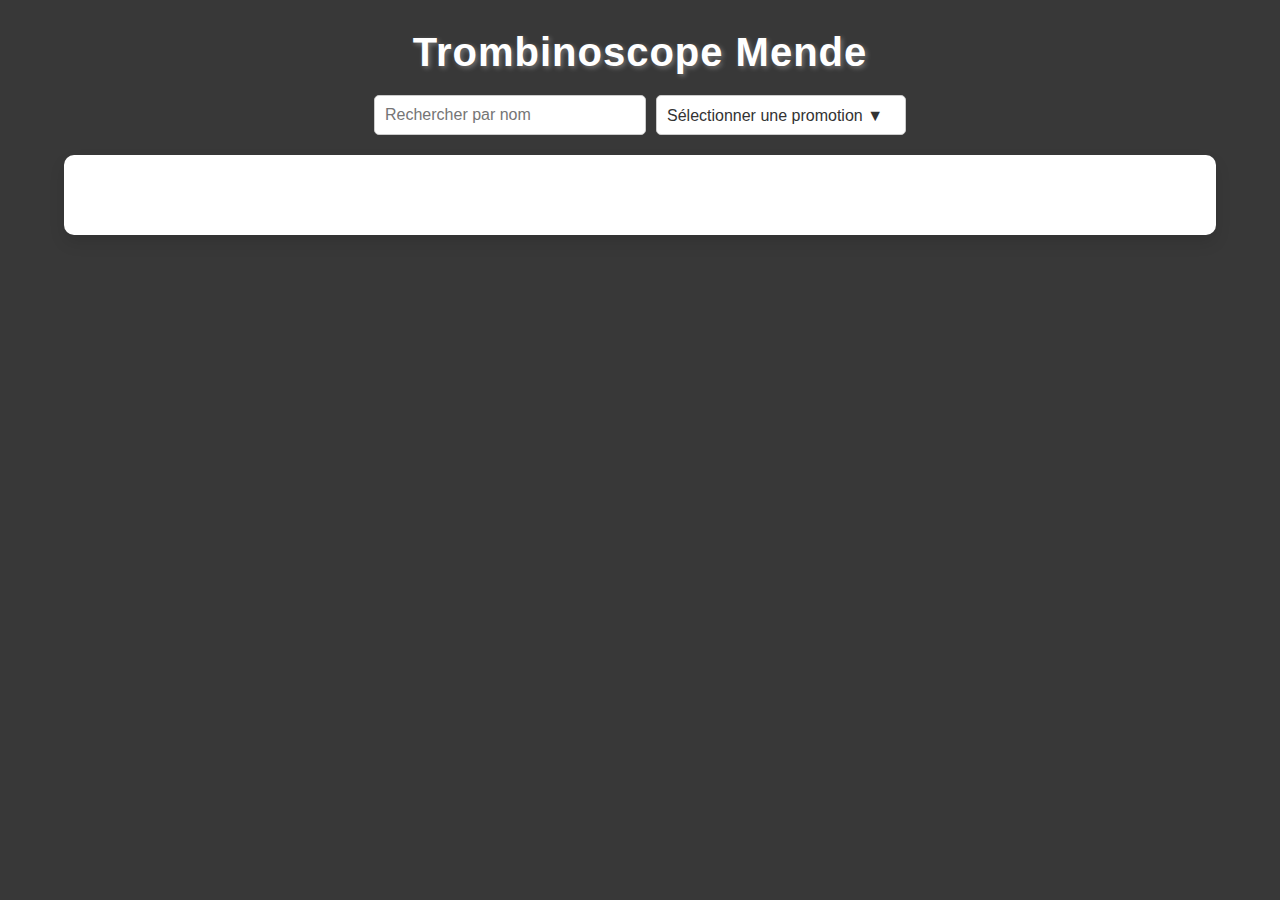
<file: index.html>
<!DOCTYPE html>
<html lang="fr">

<head>
    <meta charset="UTF-8">
    <meta name="viewport" content="width=device-width, initial-scale=1.0">
    <title>trombinoscope brief3</title>
    <link rel="stylesheet" href="./styles.css">
</head>

<body>
    <h1>Trombinoscope Mende</h1>

    <div class="search-container">
        <input type="text" id="search-name" placeholder="Rechercher par nom" />
        <select id="search-promo">
            <option value="">Sélectionner une promotion ▼</option>
        </select>
    </div>
    <div id="competences-filters" class="case"></div>

    <div class="container" id="apprenants-container"></div>

    <script src="./javascript.js"></script>
</body>

</html>
</file>
<file: styles.css>
/* Style global */
body {
  font-family: 'Roboto', sans-serif;
  text-align: center;
  background-color: #383838;
  color: #333;
  margin: 0;
  padding: 0;
}

/* Titre principal */
h1 {
  font-size: 2.5rem;
  color: #ffffff;
  font-weight: bold;
  letter-spacing: 1px;
  text-shadow: 2px 2px 5px rgba(255, 255, 255, 0.3);
  margin-top: 30px;
  margin-bottom: 20px;
}


.search-container {
  border-radius: 10px;
  margin-top: 20px;
  margin-bottom: 20px;
  display: grid;
  grid-auto-flow: column;
  gap: 10px;
  justify-content: center;
}

.search-container input {
  padding: 10px;
  font-size: 1rem;
  border-radius: 5px;
  border: 1px solid #ccc;
  width: 250px;
}

.search-container input:focus {
  outline: none;
  border-color: #6210ce;

}

#search-promo {
  padding: 10px;
  font-size: 1rem;
  border-radius: 5px;
  border: 1px solid #ccc;
  width: 250px;
  background-color: #fff;
  color: #333;
  appearance: none; /* Enlever le style natif du select */
  -webkit-appearance: none; /* Pour les anciens navigateurs Webkit */
  -moz-appearance: none; /* Pour Firefox */
  cursor: pointer;
  transition: border-color 0.3s ease;
}


/* Changement de couleur de la bordure et du fond au focus */
#search-promo:focus {
  outline: none;
  border-color: #6210ce;
}


/* Conteneur principal */
.container {
  display: grid;
  grid-template-columns: repeat(auto-fill, minmax(280px, 1fr));
  gap: 1.5rem;
  max-width: 1500px;
  margin: 0 auto;
  padding: 40px;
}


.case {
  display: flex;
  flex-direction: row;
  justify-content: center;
  color: white;
}



/* Carte de l'apprenant */
.card {
  background-color: rgb(255, 255, 255);
  border-radius: 10px;
  box-shadow: 0 2px 8px rgba(87, 6, 141, 0.1);
  padding: 20px;
  grid-template-rows: auto auto auto auto;
  height: auto;
  transition: transform 0.3s ease;
  font-family: Arial, Helvetica, sans-serif;
}

/* Effet hover sur la carte */
.card:hover {
  transform: translateY(-10px);
}

/* Image du profil */
.profile-pic {
  width: 140px;
  height: 140px;
  border-radius: 50%;
  object-fit: cover;
  margin: 0 auto;
}

/* Nom de l'apprenant */
.name {
  font-size: 1.3rem;
  font-weight: 700;
  margin-top: 10px;
}

/* Promotion */
.promo {
  font-size: 1rem;
  color: #333;
  margin-top: 5px;
}

/* Compétences */
.skills {
  margin-top: 5px;
  display: flex;
  flex-wrap: wrap;
  justify-content: center;
  gap: 3px;
}

#competences-filters.case {
  display: flex;
  justify-content: space-between;
  align-items: center; 
  width: 90%;
  margin: auto;
  border-radius: 10px;
  height: 80px; /* Hauteur fixe */
  background-color: #ffffff; /* Fond blanc pour un look propre */
  box-shadow: 0 8px 16px rgba(0, 0, 0, 0.1); /* Ombre douce mais plus marquée */
  transition: box-shadow 0.3s ease, background-color 0.3s ease; /* Animation douce pour l'effet hover */
}

#competences-filters.case:hover {
  background-color: #f7f7f7; /* Couleur de fond claire au survol */
  box-shadow: 0 12px 24px rgba(0, 0, 0, 0.15); /* Ombre un peu plus prononcée au survol */
}

#competences-filters.case > * {
  font-family: 'Arial', sans-serif; /* Police propre et moderne */
  font-weight: 500; /* Légèrement plus gras pour une meilleure lisibilité */
  color: #000000; /* Texte sombre pour un bon contraste */
}

#competences-filters.case > *:hover {
  color: #6210ce; /* Changer la couleur du texte au survol */
  cursor: pointer; /* Indiquer que l'élément est interactif */
}

.skill {
  padding: 4px 10px;
  font-size: 0.9rem;
  border-radius: 10px;
  margin: 5px;
  color: white;
}

.skill-default {
  background-color: #6210ce;
}

.links img {
  width: 24px;
  height: 24px;
  margin: 0 5px;
}

/* Pour les petits écrans */
/* Pour les petits écrans */
@media (max-width: 600px) {
  .container {
    padding: 10px;
  }

  .card {
    height: auto;
    padding: 15px;
  }

  .profile-pic {
    width: 100px;
    height: 100px;
  }


  .case {
    display: flex;
    flex-wrap: wrap;
    gap: 2px;
    padding: 10px;
  }

  .search-container {
    border-radius: 10px;
    padding: 10px;
    margin: auto;
    display: flex;
    flex-direction: column;
  
  }

  #competences-filters.case{
    display: flex;
    flex-direction: row;
    justify-content: center;
  }
}
</file>
